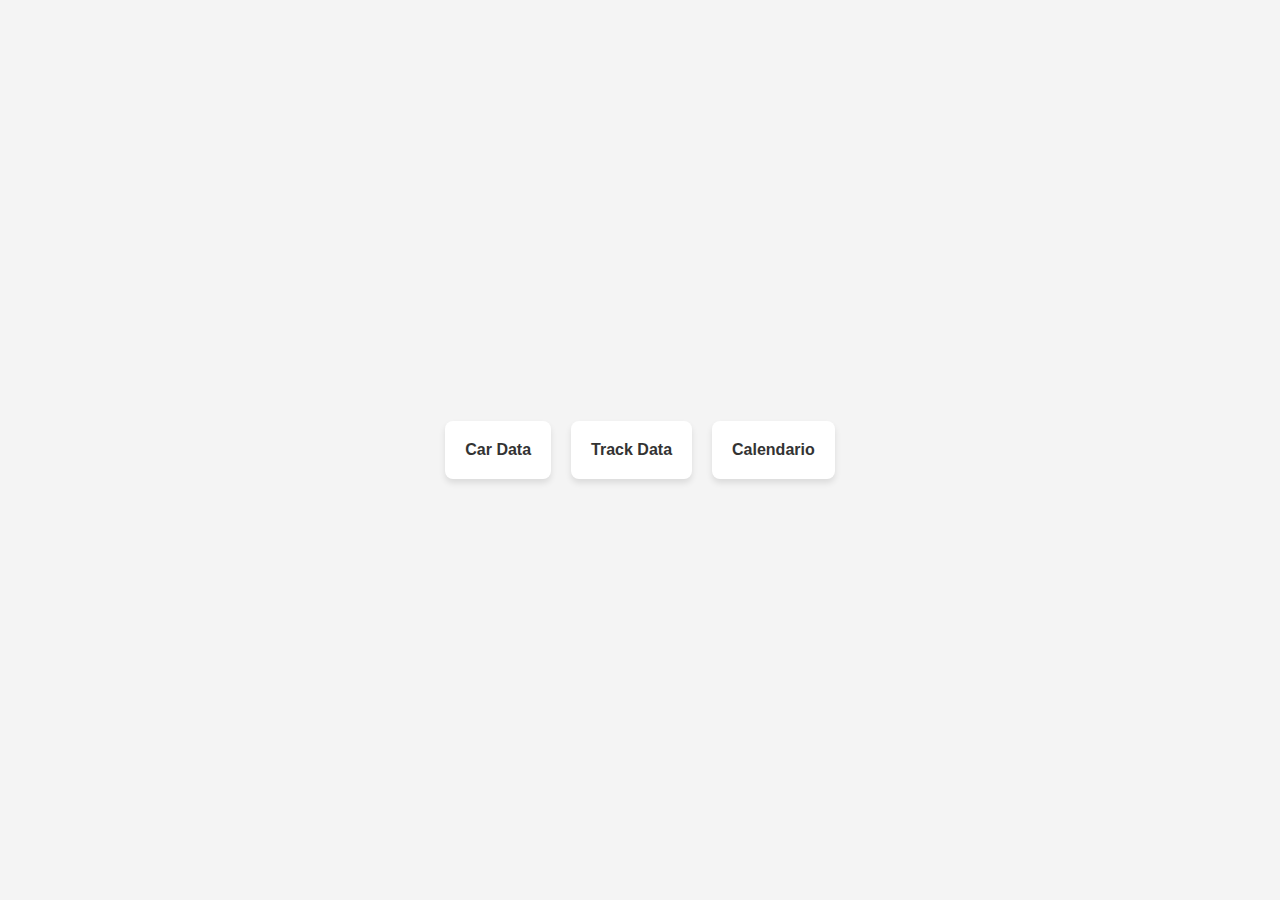
<file: index.html>
<!DOCTYPE html>
<html lang="en">

<head>
    <meta charset="UTF-8">
    <meta name="viewport" content="width=device-width, initial-scale=1.0">
    <title>Document</title>
    <style>
        body {
            font-family: Arial, sans-serif;
            background-color: #f4f4f4;
            margin: 0;
            padding: 0;
            display: flex;
            justify-content: center;
            align-items: center;
            height: 100vh;
        }

        div {
            background-color: #fff;
            border-radius: 8px;
            box-shadow: 0 4px 6px rgba(0, 0, 0, 0.1);
            padding: 20px;
            margin: 10px;
            text-align: center;
        }

        a {
            text-decoration: none;
            color: #333;
            font-weight: bold;
        }

        a:hover {
            color: #666;
        }
    </style>
</head>

<body>
    <a href="cardata.html" class="container">
        <div>
            Car Data
        </div>
    </a>
    <a href="trackdata.html" class="container">
        <div>
            Track Data
        </div>
    </a>
    <a href="calendario.html" class="container">
        <div>
            Calendario
        </div>
    </a>
</body>

</html>
</file>
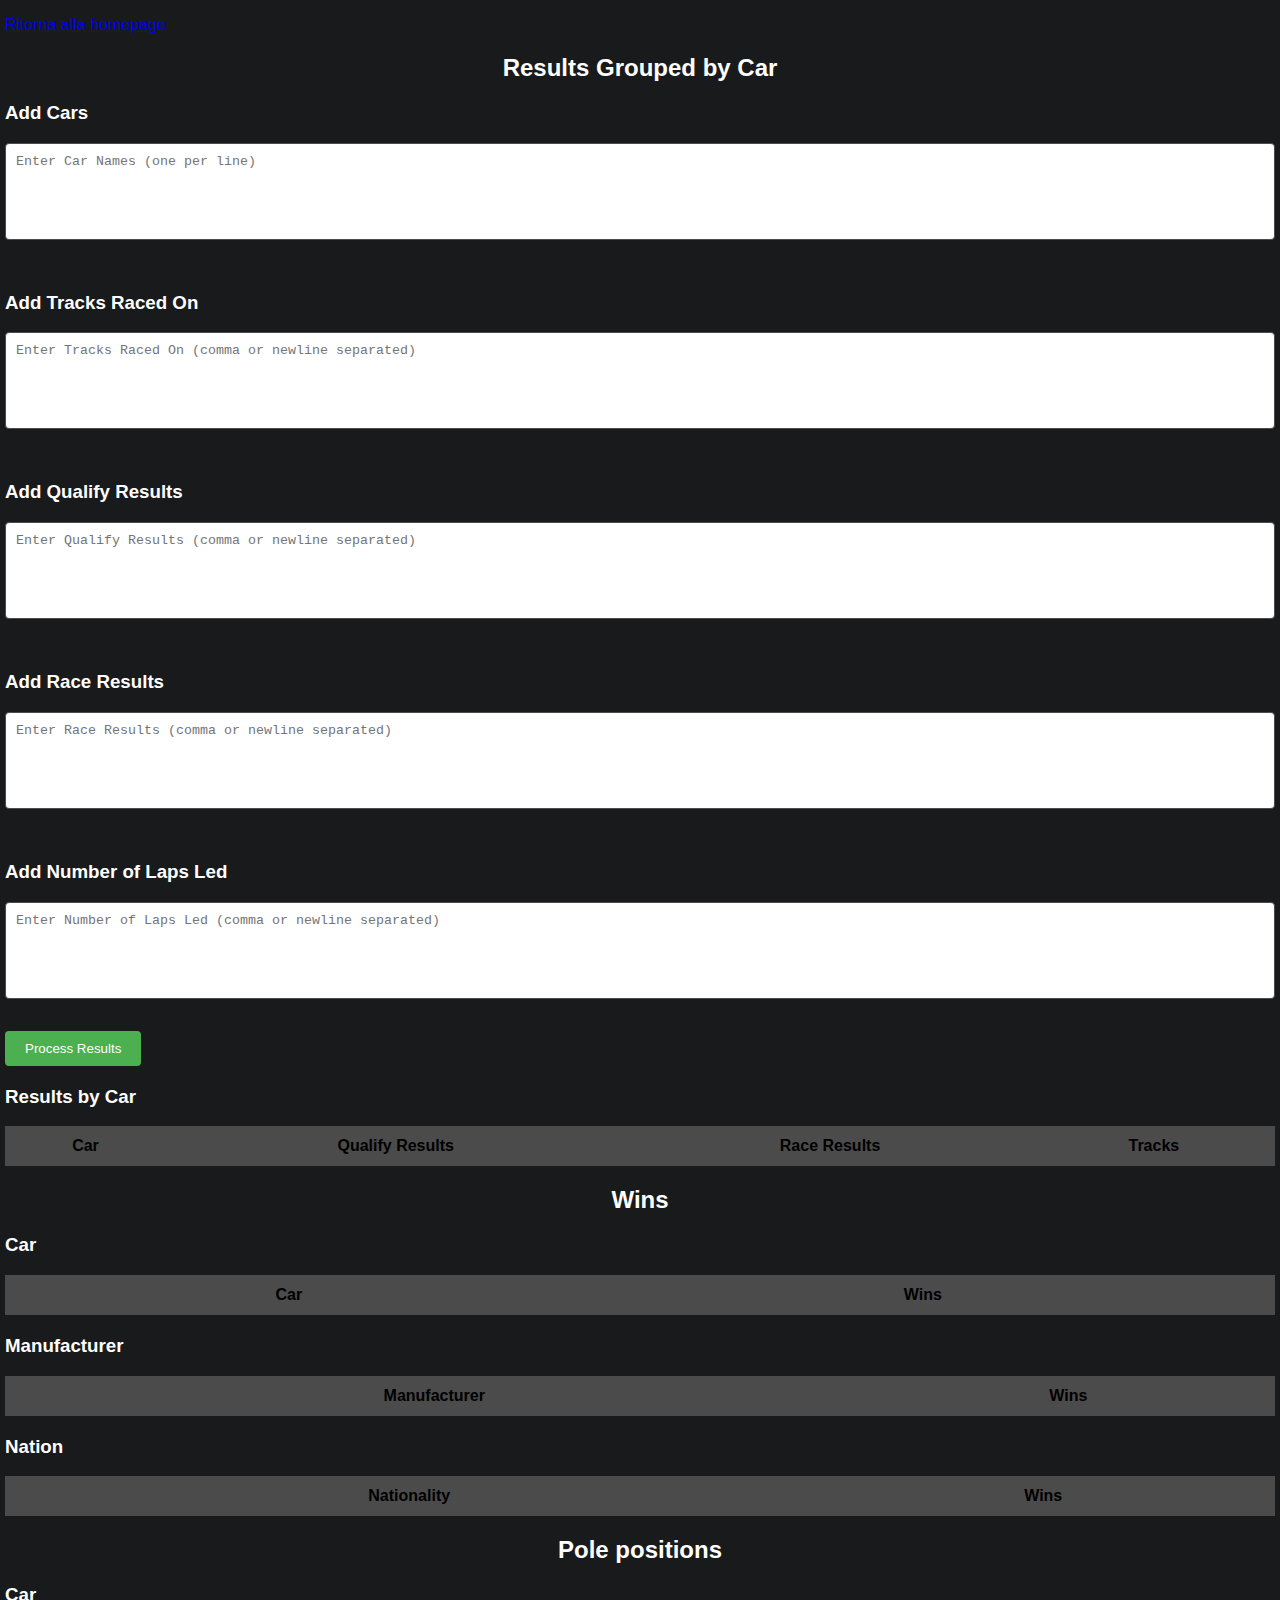
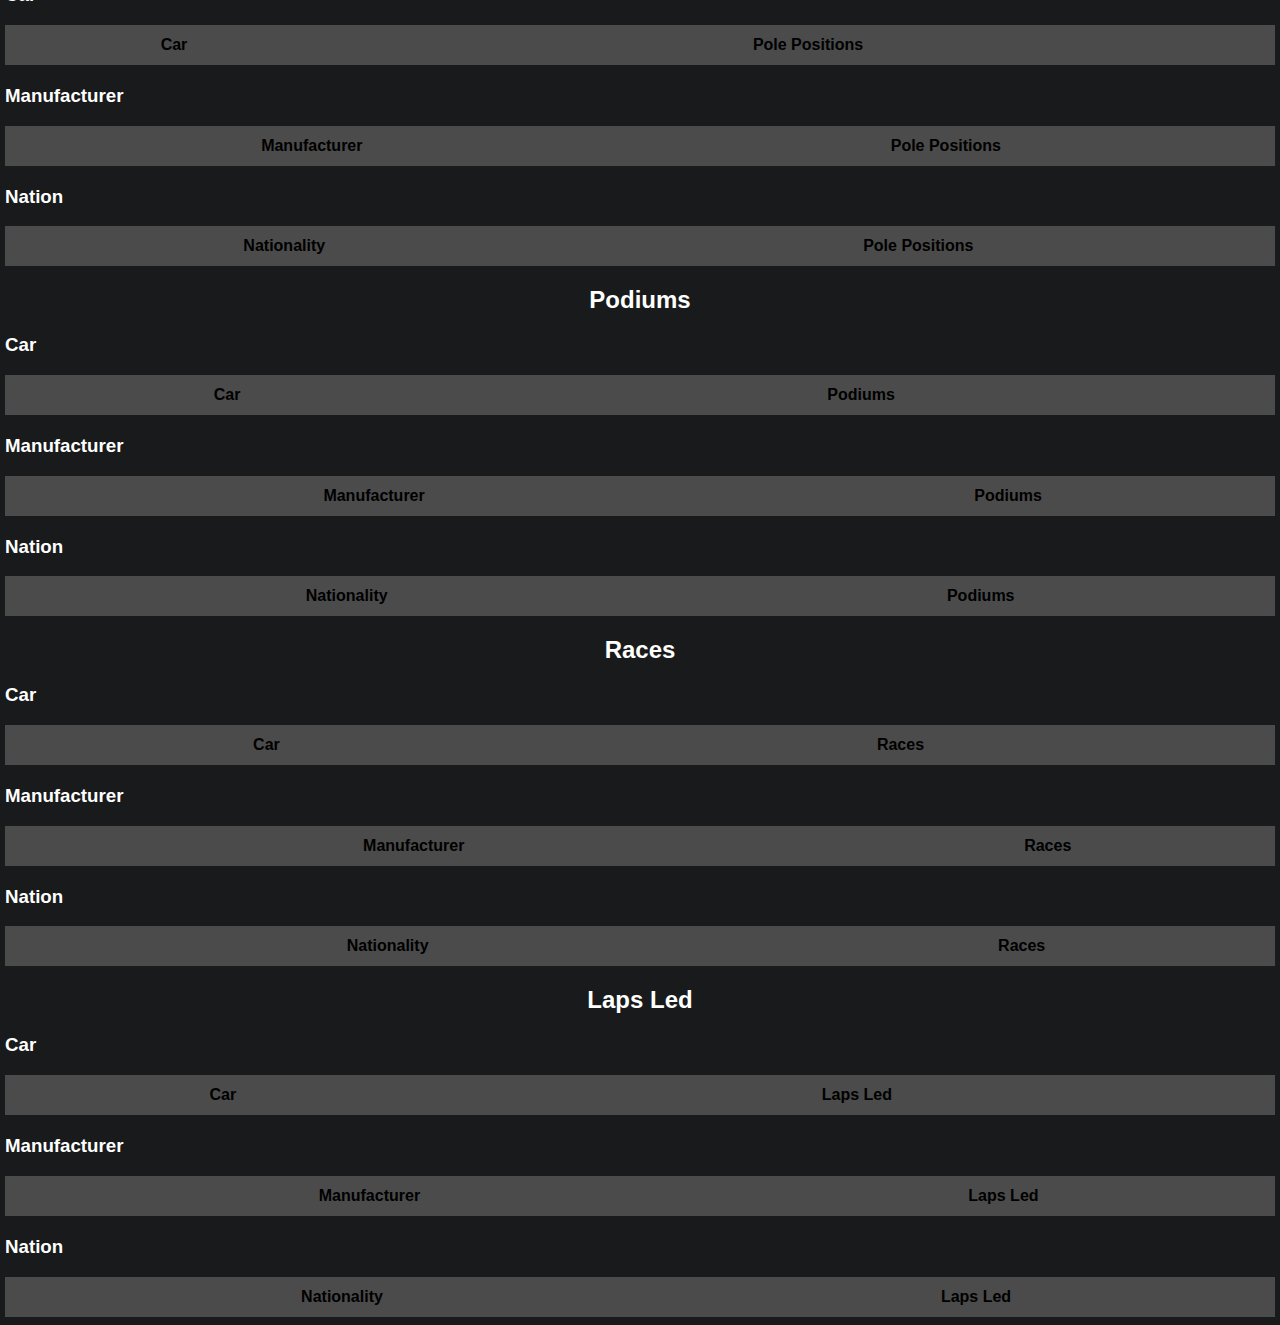
<file: cardata.html>
<!DOCTYPE html>
<html lang="en">

<head>
    <meta charset="UTF-8">
    <meta name="viewport" content="width=device-width, initial-scale=1.0">
    <title>Results Grouped by Car</title>
    <link rel="stylesheet" href="style.css">
</head>

<body>

    <p><a href="index.html">Ritorna alla homepage</a></p>

    <h2>Results Grouped by Car</h2>

    <h3>Add Cars</h3>
    <textarea id="carInput" rows="5" cols="50" placeholder="Enter Car Names (one per line)"></textarea><br><br>

    <h3>Add Tracks Raced On</h3>
    <textarea id="trackInput" rows="5" cols="50"
        placeholder="Enter Tracks Raced On (comma or newline separated)"></textarea><br><br>

    <h3>Add Qualify Results</h3>
    <textarea id="qualifyInput" rows="5" cols="50"
        placeholder="Enter Qualify Results (comma or newline separated)"></textarea><br><br>

    <h3>Add Race Results</h3>
    <textarea id="raceInput" rows="5" cols="50"
        placeholder="Enter Race Results (comma or newline separated)"></textarea><br><br>

    <h3>Add Number of Laps Led</h3>
    <textarea id="lapsLedInput" rows="5" cols="50"
        placeholder="Enter Number of Laps Led (comma or newline separated)"></textarea><br><br>

    <button onclick="processResults()">Process Results</button>

    <h3>Results by Car</h3>
    <table id="resultTable">
        <tr>
            <th>Car</th>
            <th>Qualify Results</th>
            <th>Race Results</th>
            <th>Tracks</th>
        </tr>
    </table>

    <h2>Wins</h2>
    <h3>Car</h3>
    <table id="winsTable">
        <tr>
            <th>Car</th>
            <th>Wins</th>
        </tr>
    </table>
    <h3>Manufacturer</h3>
    <table id="winsByManufacturerTable">
        <tr>
            <th>Manufacturer</th>
            <th>Wins</th>
        </tr>
    </table>
    <h3>Nation</h3>
    <table id="winsByNationalityTable">
        <tr>
            <th>Nationality</th>
            <th>Wins</th>
        </tr>
    </table>


    <h2>Pole positions</h2>
    <h3>Car</h3>
    <table id="polePositionsTable">
        <tr>
            <th>Car</th>
            <th>Pole Positions</th>
        </tr>
    </table>

    <h3>Manufacturer</h3>
    <table id="polePositionsByManufacturerTable">
        <tr>
            <th>Manufacturer</th>
            <th>Pole Positions</th>
        </tr>
    </table>
    <h3>Nation</h3>
    <table id="polePositionsByNationalityTable">
        <tr>
            <th>Nationality</th>
            <th>Pole Positions</th>
        </tr>
    </table>

    <h2>Podiums</h2>
    <h3>Car</h3>
    <table id="podiumsTable">
        <tr>
            <th>Car</th>
            <th>Podiums</th>
        </tr>
    </table>
    <h3>Manufacturer</h3>
    <table id="podiumsByManufacturerTable">
        <tr>
            <th>Manufacturer</th>
            <th>Podiums</th>
        </tr>
    </table>

    <h3>Nation</h3>
    <table id="podiumsByNationalityTable">
        <tr>
            <th>Nationality</th>
            <th>Podiums</th>
        </tr>
    </table>


    <h2>Races</h2>
    <h3>Car</h3>
    <table id="racesDoneTable">
        <tr>
            <th>Car</th>
            <th>Races</th>
        </tr>
    </table>

    <h3>Manufacturer</h3>
    <table id="racesDoneByManufacturerTable">
        <tr>
            <th>Manufacturer</th>
            <th>Races</th>
        </tr>
    </table>

    <h3>Nation</h3>
    <table id="racesDoneByNationalityTable">
        <tr>
            <th>Nationality</th>
            <th>Races</th>
        </tr>
    </table>

    <h2>Laps Led</h2>
    <h3>Car</h3>
    <table id="lapsLedTable">
        <tr>
            <th>Car</th>
            <th>Laps Led</th>
        </tr>
    </table>


    <h3>Manufacturer</h3>
    <table id="lapsLedByManufacturerTable">
        <tr>
            <th>Manufacturer</th>
            <th>Laps Led</th>
        </tr>
    </table>

    <h3>Nation</h3>
    <table id="lapsLedByNationalityTable">
        <tr>
            <th>Nationality</th>
            <th>Laps Led</th>
        </tr>
    </table>

    <script>
        function processResults() {
            let carInput = document.getElementById('carInput').value.trim().split('\n').map(car => car.trim());
            const qualifyInput = document.getElementById('qualifyInput').value.trim().split('\n').map(result => result.trim());
            const raceInput = document.getElementById('raceInput').value.trim().split('\n').map(result => result.trim());
            const trackInput = document.getElementById('trackInput').value.trim().split('\n').map(track => track.trim());
            const lapsLedInput = document.getElementById('lapsLedInput').value.trim().split('\n').map(laps => laps.trim());

            // Create an object to store data grouped by car
            const carsData = {};

            // Group the input data by car
            for (let i = 0; i < carInput.length; i++) {
                const car = carInput[i];
                const qualifyResult = qualifyInput[i] ? qualifyInput[i].split(',').map(r => parseInt(r.trim())) : [];
                const raceResult = raceInput[i] ? raceInput[i].split(',').map(r => parseInt(r.trim())) : [];
                const track = trackInput[i] || '';
                const lapsLed = lapsLedInput[i] ? parseInt(lapsLedInput[i]) : 0;

                if (!carsData[car]) {
                    carsData[car] = {
                        qualify: [],
                        race: [],
                        tracks: new Set(),
                        winners: [],
                        lapsLed: 0
                    };
                }

                carsData[car].qualify = carsData[car].qualify.concat(qualifyResult);
                carsData[car].race = carsData[car].race.concat(raceResult);
                carsData[car].tracks.add(track);
                carsData[car].lapsLed += lapsLed;

                // Check if the race has been won
                if (raceResult.includes(1)) {
                    carsData[car].winners.push(track);
                }
            }

            // Sort car names alphabetically
            carInput = Object.keys(carsData).sort((a, b) => a.localeCompare(b));

            const resultTable = document.getElementById('resultTable');
            resultTable.innerHTML = ''; // Clear existing table

            // Display data in the table
            carInput.forEach(car => {
                const carData = carsData[car];
                const row = resultTable.insertRow();
                const cell1 = row.insertCell(0);
                const cell2 = row.insertCell(1);
                const cell3 = row.insertCell(2);
                const cell4 = row.insertCell(3);
                cell1.textContent = car;
                cell2.textContent = carData.qualify.sort((a, b) => a - b).map(result => result + '°').join(', ');
                cell3.textContent = carData.race.sort((a, b) => a - b).map(result => result + '°').join(', ');

                // Highlight the tracks where the race has been won
                const tracks = [...carData.tracks].sort().map(track => {
                    if (carData.winners.includes(track)) {
                        return `<b>${track}</b>`;
                    } else {
                        return track;
                    }
                });
                cell4.innerHTML = tracks.join(', ');
            });

            // Calculate car statistics
            const carStats = calculateCarStats(carsData);

            // Generate tables for car statistics
            generateTable(carStats.wins, 'winsTable');
            generateTable(carStats.polePositions, 'polePositionsTable');
            generateTable(carStats.podiums, 'podiumsTable');
            generateTable(carStats.racesDone, 'racesDoneTable');
            generateTable(carStats.lapsLed, 'lapsLedTable');

            // Calculate manufacturer statistics
            const manufacturersStats = calculateManufacturerStats(carsData);

            // Generate tables for manufacturer statistics
            generateTable(manufacturersStats.wins, 'winsByManufacturerTable');
            generateTable(manufacturersStats.polePositions, 'polePositionsByManufacturerTable');
            generateTable(manufacturersStats.podiums, 'podiumsByManufacturerTable');
            generateTable(manufacturersStats.racesDone, 'racesDoneByManufacturerTable');
            generateTable(manufacturersStats.lapsLed, 'lapsLedByManufacturerTable');

            // Generate tables for nationality statistics
            const nationalityStats = calculateNationalityStats(carsData);

            generateTable(nationalityStats.wins, 'winsByNationalityTable');
            generateTable(nationalityStats.polePositions, 'polePositionsByNationalityTable');
            generateTable(nationalityStats.podiums, 'podiumsByNationalityTable');
            generateTable(nationalityStats.racesDone, 'racesDoneByNationalityTable');
            generateTable(nationalityStats.lapsLed, 'lapsLedByNationalityTable');
        }

        function calculateCarStats(carsData) {
            const stats = {
                wins: {},
                polePositions: {},
                podiums: {},
                racesDone: {},
                lapsLed: {}
            };

            Object.keys(carsData).forEach(car => {
                stats.wins[car] = carsData[car].winners.length;
                stats.polePositions[car] = carsData[car].qualify.filter(pos => pos === 1).length;
                stats.podiums[car] = carsData[car].race.filter(pos => pos <= 3).length;
                stats.racesDone[car] = carsData[car].race.length;
                stats.lapsLed[car] = carsData[car].lapsLed;
            });

            return stats;
        }

        function calculateManufacturerStats(carsData) {
            const manufacturers = {
                "Abarth 500 Assetto Corse": "Abarth",
                "Alfa Romeo 155 TI V6": "Alfa Romeo",
                "Alfa Romeo 33TT12": "Alfa Romeo",
                "Alfa Romeo 4C": "Alfa Romeo",
                "Alfa Romeo Giulia TI Super": "Alfa Romeo",
                "Alfa Romeo GTAM": "Alfa Romeo",
                "Audi R8 LMS 2016": "Audi",
                "Audi Sport quattro S1": "Audi",
                "Audi TT Cup": "Audi",
                "Audi TT RS VLN": "Audi",
                "Austin Mini Cooper S": "Mini",
                "BMW M1 S3": "BMW",
                "BMW M235i": "BMW",
                "BMW M3 E30 DTM": "BMW",
                "BMW M3 E30 S1": "BMW",
                "BMW Z4 Drift": "BMW",
                "BMW Z4 GT3": "BMW",
                "Camotos Kawasaki ER-6": "Camotos",
                "Caterham Academy": "Caterham",
                "Chevrolet Camaro EuroNascar": "Chevrolet",
                "Chevrolet Corvette C6R": "Chevrolet",
                "Chevrolet Corvette C7R": "Chevrolet",
                "Chevrolet Corvette DP": "Chevrolet",
                "Chevrolet Cruze TN": "Chevrolet",
                "Cupra Leon Competicion": "Cupra",
                "Dallara F3 2019": "Dallara",
                "Dallara F317": "Dallara",
                "Dallara GP2/11": "Dallara",
                "Dallara GP3/13": "Dallara",
                "Dallara IL-15": "Dallara",
                "De Tomaso Pantera Gr.4": "De Tomaso",
                "Delage 15S8 Dick Seaman Special": "Delage",
                "Dodge Viper RT/10": "Dodge",
                "Duqueine D08 LMP3": "Duqueine",
                "Ferrari 250 GTO": "Ferrari",
                "Ferrari 288 GTO": "Ferrari",
                "Ferrari 312/67": "Ferrari",
                "Ferrari 312T": "Ferrari",
                "Ferrari 458 GT2": "Ferrari",
                "Ferrari 488 GT3": "Ferrari",
                "Ferrari 643": "Ferrari",
                "Ferrari F2007": "Ferrari",
                "Ferrari LaFerrari": "Ferrari",
                "Fiat Panda": "Fiat",
                "Fiat Tipo Competizione": "Fiat",
                "Fiat Tipo Top Car": "Fiat",
                "Ford Escort RS": "Ford",
                "Ford F350 Stair Truck": "Ford",
                "Ford Fiesta WRC": "Ford",
                "Ford Mondeo BTCC": "Ford",
                "Ford Mustang": "Ford",
                "Ford Sierra RS500 DTM": "Ford",
                "Ford Spec Racer": "SCCA",
                "Ford Transit": "Ford",
                "Formula Argentina": "Tito",
                "Ginetta G40 GT5": "Ginetta",
                "Ginetta G55 GT3": "Ginetta",
                "Ginetta G55 GT4": "Ginetta",
                "Ginetta G55 SuperCup": "Ginetta",
                "Honda Accord BTCC": "Honda",
                "Honda Acty": "Honda",
                "Honda Civic Type R EP3": "Honda",
                "KRB Audi S1 Silhouette": "Audi",
                "KTM X-BOW GT4": "KTM",
                "KTM X-BOW R": "KTM",
                "Lada Revolution S2": "Lada",
                "Lamborghini Huracan GT3": "Lamborghini",
                "Lancia Fulvia S1": "Lancia",
                "Legends Car": "Legends Car",
                "Ligier JS8 S1": "Ligier",
                "Lola T70 MKII": "Lola",
                "Lotus 25": "Lotus",
                "Lotus 3-Eleven": "Lotus",
                "Lotus 49": "Lotus",
                "Lotus 72D": "Lotus",
                "Lotus 98T": "Lotus",
                "Lotus Elise SC S2": "Lotus",
                "Lotus Evora GX": "Lotus",
                "Lotus Exos 125": "Lotus",
                "Maserati 250F": "Maserati",
                "Maserati Tipo 61 Birdcage": "Maserati",
                "Mazda 787B": "Mazda",
                "Mazda Miata NA": "Mazda",
                "Mazda MX-5 Cup": "Mazda",
                "Mazda RX-7 Spirit R": "Mazda",
                "McLaren 650S GT3": "McLaren",
                "McLaren MP4-12C GT3": "McLaren",
                "McLaren MP4-20": "McLaren",
                "McLaren MP4-22": "McLaren",
                "Mercedes-Benz 190E EVO II": "Mercedes-Benz",
                "Mercedes-Benz AMG GT3": "Mercedes-Benz",
                "Mercedes-Benz C9 LM": "Mercedes-Benz",
                "Mercedes-Benz CLR LM": "Mercedes-Benz",
                "Mercedes-Benz SLS AMG GT3": "Mercedes-Benz",
                "Metalex MTX1-06": "Metalex",
                "Mini Cooper JCW Challenge": "Mini",
                "Mitsubishi Lancer EVO VIII": "Mitsubishi",
                "Nissan GTR GT3": "Nissan",
                "Nissan Primera BTCC": "Nissan",
                "Oreca FLM09": "Oreca",
                "Pagani Huayra": "Pagani",
                "Pagani Zonda R": "Pagani",
                "Panoz LMP01 Evo": "Panoz",
                "Peugeot 106 Rallye S2": "Peugeot",
                "Piaggio Ape Terrorcarro": "Piaggio",
                "Porsche 908 LH": "Porsche",
                "Porsche 911 GT America": "Porsche",
                "Porsche 911 GT3 Cup": "Porsche",
                "Porsche 911 GT3 R": "Porsche",
                "Porsche 911 R": "Porsche",
                "Porsche 911 RSR": "Porsche",
                "Porsche 911 Singer": "Porsche",
                "Porsche 962C Long Tail": "Porsche",
                "Porsche 962C Short Tail": "Porsche",
                "Porsche Cayman GT4 Clubsport": "Porsche",
                "Praga R1": "Praga",
                "Radical SR3": "Radical",
                "Renault Clio Cup": "Renault",
                "Renault R25": "Renault",
                "Renault RS01": "Renault",
                "Russell Alexis": "Russell Alexis",
                "Seat Cupra TCR": "Seat",
                "Seat Leon TCR": "Seat",
                "Skip Barber": "Skip Barber",
                "Skoda 130 RS": "Skoda",
                "Skoda Octavia Cup": "Skoda",
                "Subaru WRX Impreza GG SW": "Subaru",
                "Sunbeam Grand Prix": "Sunbeam",
                "TARK Estonia-25": "TARK",
                "Tatuus FA01": "Tatuus",
                "Toyota AE86 Tuned": "Toyota",
                "Toyota GT86": "Toyota",
                "Toyota S-FR": "Toyota",
                "Toyota Sera GT": "Toyota",
                "Toyota Supra GT500": "Toyota",
                "Toyota TS040 Hybrid": "Toyota",
                "Trabant 601 RS": "Trabant",
                "Vauxhall Vectra BTCC": "Vauxhall",
                "Volkswagen Funcup Gen I": "Volkswagen",
                "Volvo S40 BTCC": "Volvo",
                "VRC ARC Chevrette 28": "Chevrolet",
                "VRC ARC Chevrette TA2": "Chevrolet",
                "Williams FW14": "Williams"

            };

            const manufacturerStats = {
                wins: {},
                polePositions: {},
                podiums: {},
                racesDone: {},
                lapsLed: {}
            };

            Object.keys(carsData).forEach(car => {
                const manufacturer = manufacturers[car];
                if (!manufacturer) return; // Skip if manufacturer not found

                const carStats = carsData[car];
                manufacturerStats.wins[manufacturer] = (manufacturerStats.wins[manufacturer] || 0) + carStats.winners.length;
                manufacturerStats.polePositions[manufacturer] = (manufacturerStats.polePositions[manufacturer] || 0) + carStats.qualify.filter(pos => pos === 1).length;
                manufacturerStats.podiums[manufacturer] = (manufacturerStats.podiums[manufacturer] || 0) + carStats.race.filter(pos => pos <= 3).length;
                manufacturerStats.racesDone[manufacturer] = (manufacturerStats.racesDone[manufacturer] || 0) + carStats.race.length;
                manufacturerStats.lapsLed[manufacturer] = (manufacturerStats.lapsLed[manufacturer] || 0) + carStats.lapsLed;
            });

            return manufacturerStats;

        }

        function calculateNationalityStats(carsData) {
            const nationality = {
                "Abarth 500 Assetto Corse": "Italia",
                "Alfa Romeo 155 TI V6": "Italia",
                "Alfa Romeo 33TT12": "Italia",
                "Alfa Romeo 4C": "Italia",
                "Alfa Romeo Giulia TI Super": "Italia",
                "Alfa Romeo GTAM": "Italia",
                "Audi R8 LMS 2016": "Germania",
                "Audi Sport quattro S1": "Germania",
                "Audi TT Cup": "Germania",
                "Audi TT RS VLN": "Germania",
                "Austin Mini Cooper S": "Regno Unito",
                "BMW M1 S3": "Germania",
                "BMW M235i": "Germania",
                "BMW M3 E30 DTM": "Germania",
                "BMW M3 E30 S1": "Germania",
                "BMW Z4 Drift": "Germania",
                "BMW Z4 GT3": "Germania",
                "Camotos Kawasaki ER-6": "Spagna",
                "Caterham Academy": "Regno Unito",
                "Chevrolet Camaro EuroNascar": "Stati Uniti",
                "Chevrolet Corvette C6R": "Stati Uniti",
                "Chevrolet Corvette C7R": "Stati Uniti",
                "Chevrolet Corvette DP": "Stati Uniti",
                "Chevrolet Cruze TN": "Stati Uniti",
                "Cupra Leon Competicion": "Spagna",
                "Dallara F3 2019": "Italia",
                "Dallara F317": "Italia",
                "Dallara GP2/11": "Italia",
                "Dallara GP3/13": "Italia",
                "Dallara IL-15": "Italia",
                "De Tomaso Pantera Gr.4": "Italia",
                "Delage 15S8 Dick Seaman Special": "Francia",
                "Dodge Viper RT/10": "Stati Uniti",
                "Duqueine D08 LMP3": "Francia",
                "Ferrari 250 GTO": "Italia",
                "Ferrari 288 GTO": "Italia",
                "Ferrari 312/67": "Italia",
                "Ferrari 312T": "Italia",
                "Ferrari 458 GT2": "Italia",
                "Ferrari 488 GT3": "Italia",
                "Ferrari 643": "Italia",
                "Ferrari F2007": "Italia",
                "Ferrari LaFerrari": "Italia",
                "Fiat Panda": "Italia",
                "Fiat Tipo Competizione": "Italia",
                "Fiat Tipo Top Car": "Italia",
                "Ford Escort RS": "Stati Uniti",
                "Ford F350 Stair Truck": "Stati Uniti",
                "Ford Fiesta WRC": "Stati Uniti",
                "Ford Mondeo BTCC": "Stati Uniti",
                "Ford Mustang": "Stati Uniti",
                "Ford Sierra RS500 DTM": "Stati Uniti",
                "Ford Spec Racer": "Stati Uniti",
                "Ford Transit": "Stati Uniti",
                "Formula Argentina": "Argentina",
                "Ginetta G40 GT5": "Regno Unito",
                "Ginetta G55 GT3": "Regno Unito",
                "Ginetta G55 GT4": "Regno Unito",
                "Ginetta G55 SuperCup": "Regno Unito",
                "Honda Accord BTCC": "Giappone",
                "Honda Acty": "Giappone",
                "Honda Civic Type R EP3": "Giappone",
                "KRB Audi S1 Silhouette": "Germania",
                "KTM X-BOW GT4": "Austria",
                "KTM X-BOW R": "Austria",
                "Lada Revolution S2": "Russia/Unione Sovietica",
                "Lamborghini Huracan GT3": "Italia",
                "Lancia Fulvia S1": "Italia",
                "Legends Car": "Stati Uniti",
                "Ligier JS8 S1": "Francia",
                "Lola T70 MKII": "Regno Unito",
                "Lotus 25": "Regno Unito",
                "Lotus 3-Eleven": "Regno Unito",
                "Lotus 49": "Regno Unito",
                "Lotus 72D": "Regno Unito",
                "Lotus 98T": "Regno Unito",
                "Lotus Elise SC S2": "Regno Unito",
                "Lotus Evora GX": "Regno Unito",
                "Lotus Exos 125": "Regno Unito",
                "Maserati 250F": "Italia",
                "Maserati Tipo 61 Birdcage": "Italia",
                "Mazda 787B": "Giappone",
                "Mazda Miata NA": "Giappone",
                "Mazda MX-5 Cup": "Giappone",
                "Mazda RX-7 Spirit R": "Giappone",
                "McLaren 650S GT3": "Regno Unito",
                "McLaren MP4-12C GT3": "Regno Unito",
                "McLaren MP4-20": "Regno Unito",
                "McLaren MP4-22": "Regno Unito",
                "Mercedes-Benz 190E EVO II": "Germania",
                "Mercedes-Benz AMG GT3": "Germania",
                "Mercedes-Benz C9 LM": "Germania",
                "Mercedes-Benz CLR LM": "Germania",
                "Mercedes-Benz SLS AMG GT3": "Germania",
                "Metalex MTX1-06": "Repubblica Ceca/Cecoslovacchia",
                "Mini Cooper JCW Challenge": "Regno Unito",
                "Mitsubishi Lancer EVO VIII": "Giappone",
                "Nissan GTR GT3": "Giappone",
                "Nissan Primera BTCC": "Giappone",
                "Oreca FLM09": "Francia",
                "Pagani Huayra": "Italia",
                "Pagani Zonda R": "Italia",
                "Panoz LMP01 Evo": "Stati Uniti",
                "Peugeot 106 Rallye S2": "Francia",
                "Piaggio Ape Terrorcarro": "Italia",
                "Porsche 908 LH": "Germania",
                "Porsche 911 GT America": "Germania",
                "Porsche 911 GT3 Cup": "Germania",
                "Porsche 911 GT3 R": "Germania",
                "Porsche 911 R": "Germania",
                "Porsche 911 RSR": "Germania",
                "Porsche 911 Singer": "Germania",
                "Porsche 962C Long Tail": "Germania",
                "Porsche 962C Short Tail": "Germania",
                "Porsche Cayman GT4 Clubsport": "Germania",
                "Praga R1": "Repubblica Ceca/Cecoslovacchia",
                "Radical SR3": "Regno Unito",
                "Renault Clio Cup": "Francia",
                "Renault R25": "Francia",
                "Renault RS01": "Francia",
                "Russell Alexis": "Stati Uniti",
                "Seat Cupra TCR": "Spagna",
                "Seat Leon TCR": "Spagna",
                "Skip Barber": "Stati Uniti",
                "Skoda 130 RS": "Repubblica Ceca/Cecoslovacchia",
                "Skoda Octavia Cup": "Repubblica Ceca/Cecoslovacchia",
                "Subaru WRX Impreza GG SW": "Giappone",
                "Sunbeam Grand Prix": "Regno Unito",
                "TARK Estonia-25": "Russia/Unione Sovietica",
                "Tatuus FA01": "Italia",
                "Toyota AE86 Tuned": "Giappone",
                "Toyota GT86": "Giappone",
                "Toyota S-FR": "Giappone",
                "Toyota Sera GT": "Giappone",
                "Toyota Supra GT500": "Giappone",
                "Toyota TS040 Hybrid": "Giappone",
                "Trabant 601 RS": "Germania",
                "Vauxhall Vectra BTCC": "Regno Unito",
                "Volkswagen Funcup Gen I": "Germania",
                "Volvo S40 BTCC": "Svezia",
                "VRC ARC Chevrette 28": "Stati Uniti",
                "VRC ARC Chevrette TA2": "Stati Uniti",
                "Williams FW14": "Regno Unito",
            };


            const nationalityStats = {
                wins: {},
                polePositions: {},
                podiums: {},
                racesDone: {},
                lapsLed: {}
            };

            Object.keys(carsData).forEach(car => {
                console.log("Processing car:", car);
                const nation = nationality[car];
                console.log("Nation:", nation);
                if (!nation) {
                    console.log("Nation not found for car:", car);
                    return; // Skip if nationality not found
                }

                const carStats = carsData[car];
                nationalityStats.wins[nation] = (nationalityStats.wins[nation] || 0) + carStats.winners.length;
                nationalityStats.polePositions[nation] = (nationalityStats.polePositions[nation] || 0) + carStats.qualify.filter(pos => pos === 1).length;
                nationalityStats.podiums[nation] = (nationalityStats.podiums[nation] || 0) + carStats.race.filter(pos => pos <= 3).length;
                nationalityStats.racesDone[nation] = (nationalityStats.racesDone[nation] || 0) + carStats.race.length;
                nationalityStats.lapsLed[nation] = (nationalityStats.lapsLed[nation] || 0) + carStats.lapsLed;
            });

            return nationalityStats;
        }

        function generateTable(data, tableId) {
            const filteredData = Object.entries(data)
                .filter(([key, value]) => value !== 0); // Filter out entries with 0 values

            const sortedData = filteredData.sort((a, b) => {
                // Sort by value (number) first
                if (b[1] !== a[1]) {
                    return b[1] - a[1];
                } else {
                    // If numbers are the same, sort alphabetically by key
                    return a[0].localeCompare(b[0]);
                }
            });

            const table = document.getElementById(tableId);
            table.innerHTML = ''; // Clear existing table

            sortedData.forEach(item => {
                const row = table.insertRow();
                const cell1 = row.insertCell(0);
                const cell2 = row.insertCell(1);
                cell1.textContent = item[0];
                cell2.textContent = item[1];
            });
        }

    </script>
</body>

</html>
</file>
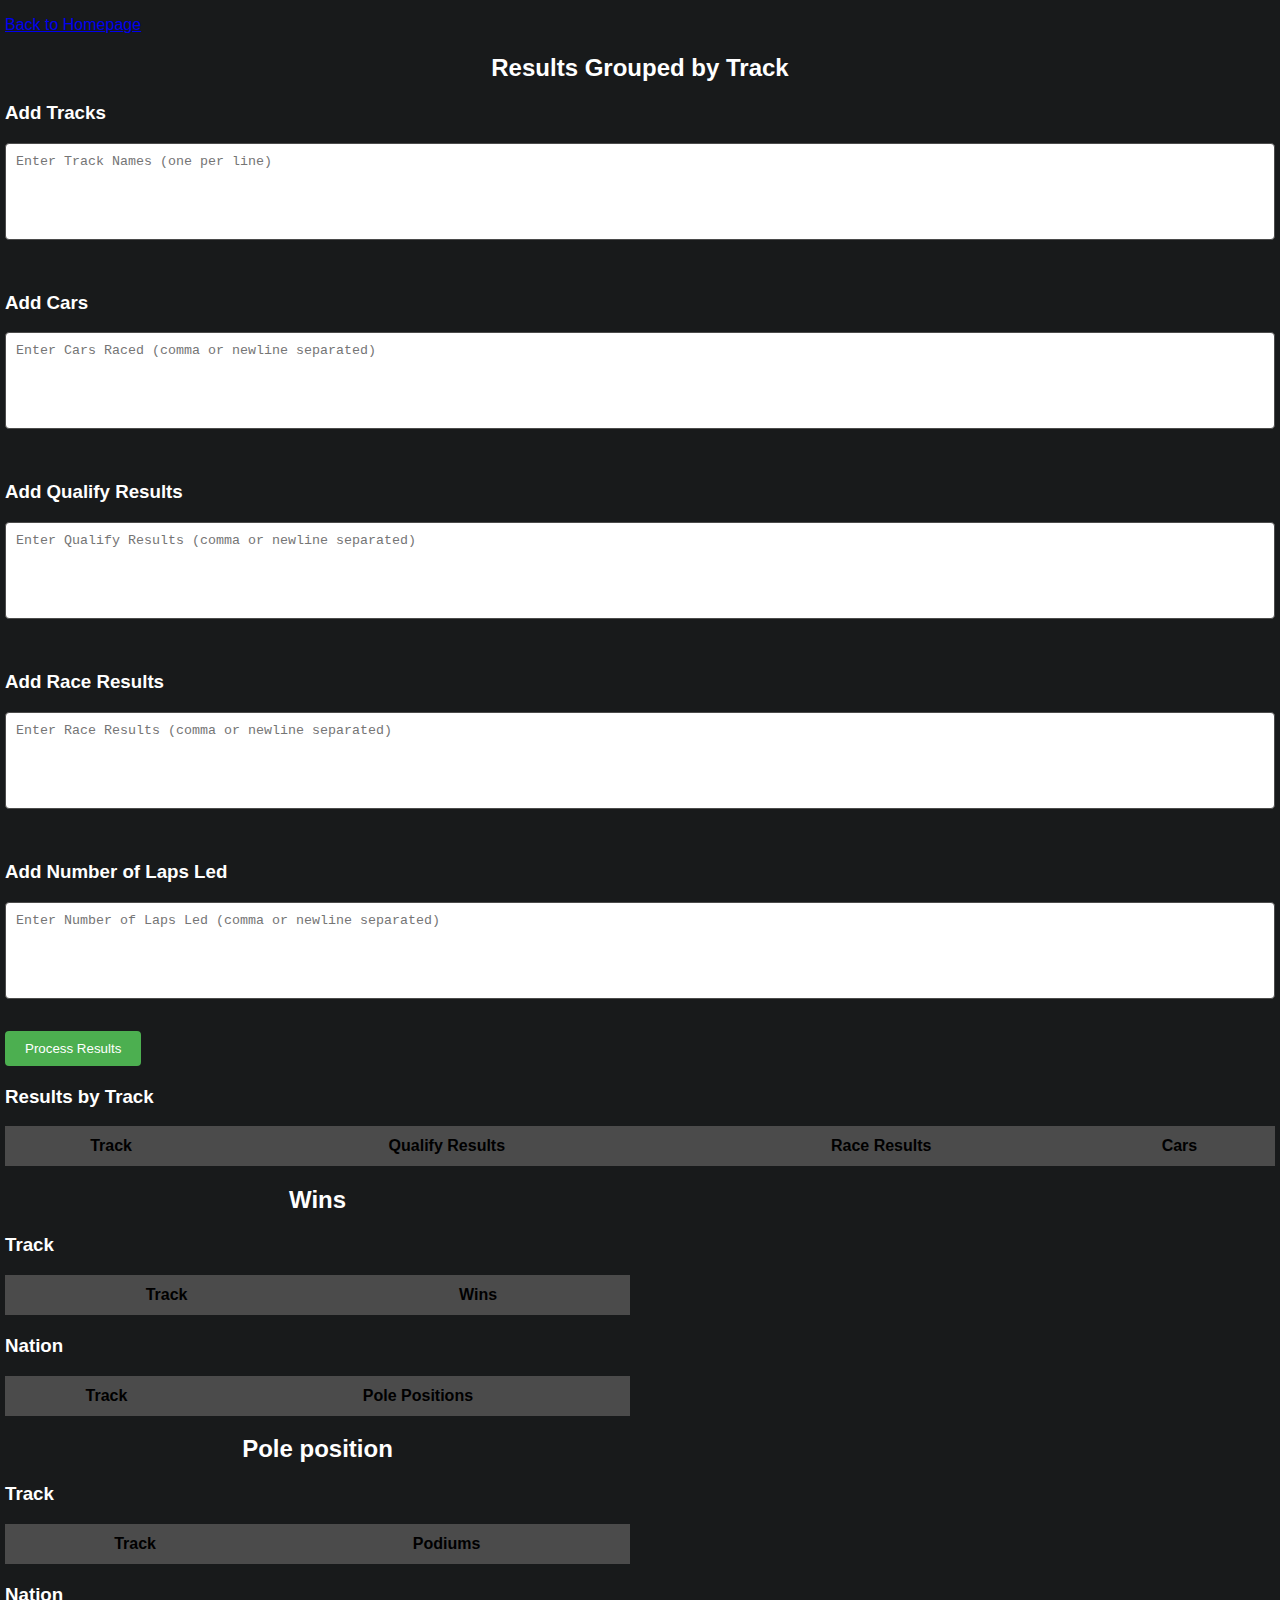
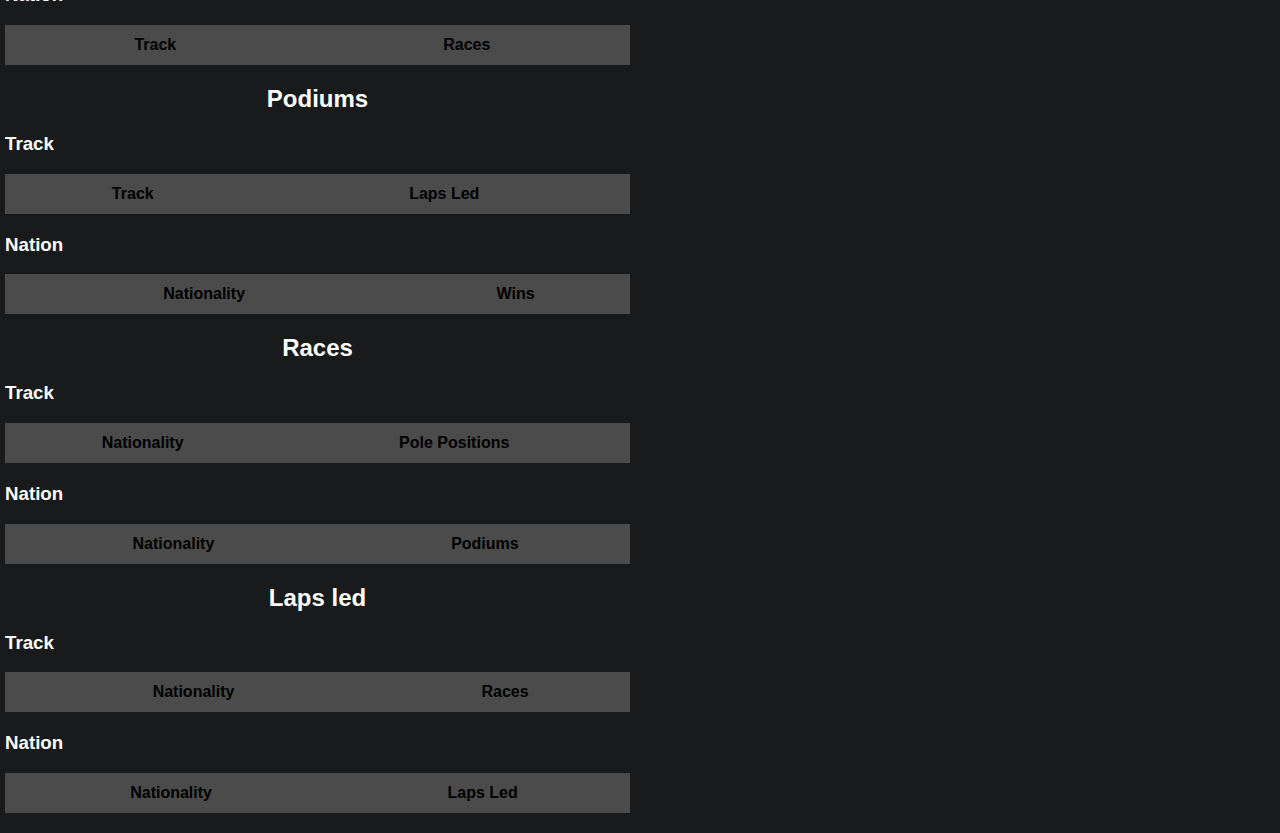
<file: trackdata.html>
<!DOCTYPE html>
<html lang="en">

<head>
    <meta charset="UTF-8">
    <meta name="viewport" content="width=device-width, initial-scale=1.0">
    <title>Results Grouped by Track</title>
    <link rel="stylesheet" href="style.css">
</head>

<body>

    <p><a href="index.html">Back to Homepage</a></p>

    <h2>Results Grouped by Track</h2>

    <h3>Add Tracks</h3>
    <textarea id="trackInput" rows="5" cols="50" placeholder="Enter Track Names (one per line)"></textarea><br><br>

    <h3>Add Cars</h3>
    <textarea id="carInput" rows="5" cols="50"
        placeholder="Enter Cars Raced (comma or newline separated)"></textarea><br><br>

    <h3>Add Qualify Results</h3>
    <textarea id="qualifyInput" rows="5" cols="50"
        placeholder="Enter Qualify Results (comma or newline separated)"></textarea><br><br>

    <h3>Add Race Results</h3>
    <textarea id="raceInput" rows="5" cols="50"
        placeholder="Enter Race Results (comma or newline separated)"></textarea><br><br>

    <h3>Add Number of Laps Led</h3>
    <textarea id="lapsLedInput" rows="5" cols="50"
        placeholder="Enter Number of Laps Led (comma or newline separated)"></textarea><br><br>

    <button onclick="processResults()">Process Results</button>

    <h3>Results by Track</h3>
    <table id="resultTable">
        <tr>
            <th>Track</th>
            <th>Qualify Results</th>
            <th>Race Results</th>
            <th>Cars</th>
        </tr>
    </table>
    <div id="trackCarManufacturerTables">

        <h2>Wins</h2>
        <h3>Track</h3>
        <table id="winsTable">
            <tr>
                <th>Track</th>
                <th>Wins</th>
            </tr>
        </table>

        <h3>Nation</h3>
        <table id="winsByNationalityTable">
            <tr>
                <th>Track</th>
                <th>Pole Positions</th>
            </tr>
        </table>

        <h2>Pole position</h2>
        <h3>Track</h3>
        <table id="polePositionsTable">
            <tr>
                <th>Track</th>
                <th>Podiums</th>
            </tr>
        </table>

        <h3>Nation</h3>
        <table id="polePositionsByNationalityTable">
            <tr>
                <th>Track</th>
                <th>Races</th>
            </tr>
        </table>


        <h2>Podiums</h2>
        <h3>Track</h3>
        <table id="podiumsTable">
            <tr>
                <th>Track</th>
                <th>Laps Led</th>
            </tr>
        </table>

        <h3>Nation</h3>
        <table id="podiumsByNationalityTable">
            <tr>
                <th>Nationality</th>
                <th>Wins</th>
            </tr>
        </table>

        <h2>Races</h2>
        <h3>Track</h3>
        <table id="racesDoneTable">
            <tr>
                <th>Nationality</th>
                <th>Pole Positions</th>
            </tr>
        </table>

        <h3>Nation</h3>
        <table id="racesDoneByNationalityTable">
            <tr>
                <th>Nationality</th>
                <th>Podiums</th>
            </tr>
        </table>

        <h2>Laps led</h2>
        <h3>Track</h3>
        <table id="lapsLedTable">
            <tr>
                <th>Nationality</th>
                <th>Races</th>
            </tr>
        </table>

        <h3>Nation</h3>
        <table id="lapsLedByNationalityTable">
            <tr>
                <th>Nationality</th>
                <th>Laps Led</th>
            </tr>
        </table>
    </div>

    <script>
        function processResults() {
            const trackInput = document.getElementById('trackInput').value.trim().split('\n').map(track => track.trim());
            const qualifyInput = document.getElementById('qualifyInput').value.trim().split('\n').map(result => result.trim());
            const raceInput = document.getElementById('raceInput').value.trim().split('\n').map(result => result.trim());
            const carInput = document.getElementById('carInput').value.trim().split('\n').map(car => car.trim());
            const lapsLedInput = document.getElementById('lapsLedInput').value.trim().split('\n').map(laps => laps.trim());

            const tracksData = {};

            for (let i = 0; i < trackInput.length; i++) {
                const track = trackInput[i];
                const qualifyResult = qualifyInput[i] ? qualifyInput[i].split(',').map(r => parseInt(r.trim())) : [];
                const raceResult = raceInput[i] ? raceInput[i].split(',').map(r => parseInt(r.trim())) : [];
                const cars = carInput[i] ? carInput[i].split(',').map(car => car.trim()) : [];
                const lapsLed = lapsLedInput[i] ? parseInt(lapsLedInput[i]) : 0;

                if (!tracksData[track]) {
                    tracksData[track] = {
                        qualify: [],
                        race: [],
                        cars: new Set(),
                        winners: [],
                        lapsLed: 0
                    };
                }

                tracksData[track].qualify = tracksData[track].qualify.concat(qualifyResult);
                tracksData[track].race = tracksData[track].race.concat(raceResult);
                cars.forEach(car => tracksData[track].cars.add(car));
                tracksData[track].lapsLed += lapsLed;

                if (raceResult.includes(1)) {
                    tracksData[track].winners.push(track);
                }
            }

            const trackNames = Object.keys(tracksData).sort((a, b) => a.localeCompare(b));

            const resultTable = document.getElementById('resultTable');
            resultTable.innerHTML = '';

            trackNames.forEach(track => {
                const trackData = tracksData[track];
                const row = resultTable.insertRow();
                const cell1 = row.insertCell(0);
                const cell2 = row.insertCell(1);
                const cell3 = row.insertCell(2);
                const cell4 = row.insertCell(3);
                cell1.textContent = track;
                cell2.textContent = trackData.qualify.sort((a, b) => a - b).map(result => result + '°').join(', ');
                cell3.textContent = trackData.race.sort((a, b) => a - b).map(result => result + '°').join(', ');
                cell4.textContent = Array.from(trackData.cars).sort((a, b) => a.localeCompare(b)).join(', ');
            });

            const trackStats = calculateTrackStats(tracksData);
            generateTable(trackStats.wins, 'winsTable');
            generateTable(trackStats.polePositions, 'polePositionsTable');
            generateTable(trackStats.podiums, 'podiumsTable');
            generateTable(trackStats.racesDone, 'racesDoneTable');
            generateTable(trackStats.lapsLed, 'lapsLedTable');

            const nationalityStats = calculateNationalityStats(tracksData);
            generateTable(nationalityStats.wins, 'winsByNationalityTable');
            generateTable(nationalityStats.polePositions, 'polePositionsByNationalityTable');
            generateTable(nationalityStats.podiums, 'podiumsByNationalityTable');
            generateTable(nationalityStats.racesDone, 'racesDoneByNationalityTable');
            generateTable(nationalityStats.lapsLed, 'lapsLedByNationalityTable');
        }

        function calculateTrackStats(tracksData) {
            const stats = {
                wins: {},
                polePositions: {},
                podiums: {},
                racesDone: {},
                lapsLed: {}
            };

            Object.keys(tracksData).forEach(track => {
                const trackStats = tracksData[track];
                stats.wins[track] = trackStats.winners.length;
                stats.polePositions[track] = trackStats.qualify.filter(pos => pos === 1).length;
                stats.podiums[track] = trackStats.race.filter(pos => pos <= 3).length;
                stats.racesDone[track] = trackStats.race.length;
                stats.lapsLed[track] = trackStats.lapsLed;
            });

            return stats;
        }

        function calculateNationalityStats(tracksData) {
            const stats = {
                wins: {},
                polePositions: {},
                podiums: {},
                racesDone: {},
                lapsLed: {}
            };

            const nationalityByTrack = {
                "Adelaide": "Australia",
                "Ahvenisto": "Finlandia",
                "Ahvenisto Classic": "Finlandia",
                "Anglesey": "Regno Unito",
                "Assen Autosport": "Paesi Bassi",
                "Assen Motorsport": "Paesi Bassi",
                "Autopolis GP": "Giappone",
                "Bahrain Inner": "Bahrain",
                "Barbagallo": "Australia",
                "Barber": "Stati Uniti",
                "Barcellona GP": "Spagna",
                "Barcellona Moto": "Spagna",
                "Bikernieki Oval": "Lettonia",
                "Bikernieki Ring of Skill": "Lettonia",
                "Bikernieki Speed": "Lettonia",
                "Black Cat Long": "Stati Uniti",
                "Black Cat Short": "Stati Uniti",
                "Brainerd Classic": "Stati Uniti",
                "Brands Hatch GP": "Regno Unito",
                "Brands Hatch Indy": "Regno Unito",
                "Bremgarten": "Svizzera",
                "Bridgehampton": "Stati Uniti",
                "Buenos Aires N°12": "Argentina",
                "Buriram": "Thailandia",
                "Cadwell Park Full": "Regno Unito",
                "Calabogie": "Canada",
                "Calabogie Stadium": "Canada",
                "Castle Combe": "Regno Unito",
                "Chambley": "Francia",
                "Charade GP": "Francia",
                "Charade Long": "Francia",
                "Croft": "Regno Unito",
                "Crystal Palace": "Regno Unito",
                "Daytona Road Course": "Stati Uniti",
                "Deutschlandring": "Germania",
                "Donington Classic": "Regno Unito",
                "Donington GP": "Regno Unito",
                "Donington National": "Regno Unito",
                "Edmonton": "Canada",
                "Esibu East": "Giappone",
                "Esibu West": "Giappone",
                "Feldbergring": "Germania",
                "Fort Grozniy": "Russia",
                "Fuji GP": "Giappone",
                "Fuji Speedway Classic": "Giappone",
                "Gnoo Blas": "Australia",
                "Goodwood": "Regno Unito",
                "Grobnik": "Croazia",
                "High Plains Full": "Stati Uniti",
                "Highlands": "Regno Unito",
                "Highlands Drift": "Regno Unito",
                "Highlands Full": "Regno Unito",
                "Hockenheim Classic": "Germania",
                "Hockenheim GP": "Germania",
                "Hockenheim National": "Germania",
                "Hockenheim Short 1": "Germania",
                "Hockenheim Short 2": "Germania",
                "Imola": "Italia",
                "Indianapolis Oval Classic": "Stati Uniti",
                "Interlagos": "Brasile",
                "Islip Speedway": "Stati Uniti",
                "Jacarepagua Classic": "Brasile",
                "Jacarepagua Classic Short": "Brasile",
                "Jerez GP": "Spagna",
                "Kemora": "Finlandia",
                "Kyalami": "Sud Africa",
                "Laguna Seca": "Stati Uniti",
                "Lausitzring GP": "Germania",
                "Le Mans": "Francia",
                "Le Mans Classic": "Francia",
                "Ledenon": "Francia",
                "Lime Rock Park Chicane": "Stati Uniti",
                "Longford": "Australia",
                "Magione": "Italia",
                "Martinsville Speedway": "Stati Uniti",
                "Mas Du Clos": "Francia",
                "Milwaukee": "Stati Uniti",
                "Miramas Classic": "Francia",
                "Misano": "Italia",
                "Modena": "Italia",
                "Modena Fast": "Italia",
                "Monaco Classic 80s": "Monaco",
                "Mont Tremblant Classic": "Canada",
                "Montreal": "Canada",
                "Monza": "Italia",
                "Monza Classic Full": "Italia",
                "Monza Classic Junior": "Italia",
                "Mosport": "Canada",
                "Most": "Repubblica Ceca",
                "Mugello": "Italia",
                "Nemuno Ziedas": "Lituania",
                "Neva Ring": "Russia",
                "New Jersey": "Stati Uniti",
                "Nordschleife Endurance-Cup": "Germania",
                "Norisring Classic 50s": "Germania",
                "Nurburgring Betonschleife": "Germania",
                "Nurburgring Gesamtstrecke": "Germania",
                "Nurburgring GP": "Germania",
                "Nurburgring GP GT": "Germania",
                "Nurburgring Nordschleife": "Germania",
                "Nurburgring Sprint": "Germania",
                "Nurburgring Sprint GT": "Germania",
                "Nurburgring Sudschleife Classic": "Germania",
                "Okayama GP": "Giappone",
                "Okayama Piper": "Giappone",
                "Oran Park GP": "Australia",
                "Oran Park South": "Australia",
                "Orchard Central": "Singapore",
                "Oschersleben GP": "Germania",
                "Oulton Park International": "Regno Unito",
                "Panama": "Panama",
                "Pascani Motorpark A": "Fictional",
                "Pau": "Francia",
                "Paul Ricard 24h": "Francia",
                "Paul Ricard Blancpain": "Francia",
                "Paul Ricard WTCC": "Francia",
                "Portimao": "Portogallo",
                "Putnam Park": "Stati Uniti",
                "Red Bull Ring GP": "Austria",
                "Red Bull Ring National": "Austria",
                "Riverside Long": "Stati Uniti",
                "Riverside Nascar": "Stati Uniti",
                "Riverside Short": "Stati Uniti",
                "Riverside Spike": "Stati Uniti",
                "Road America": "Stati Uniti",
                "Road America Moto": "Stati Uniti",
                "Road Atlanta": "Stati Uniti",
                "Road Atlanta Short": "Stati Uniti",
                "Sachsenring": "Germania",
                "Sachsenring Short": "Germania",
                "Sebring": "Stati Uniti",
                "Sentul": "Indonesia",
                "Silesia Ring": "Polonia",
                "Silverstone Classic": "Regno Unito",
                "Silverstone GP": "Regno Unito",
                "Silverstone International": "Regno Unito",
                "Silverstone National": "Regno Unito",
                "Smolensk Ring": "Russia",
                "Spa-Francorchamps": "Belgio",
                "St Petersburg": "Stati Uniti",
                "Sugo": "Giappone",
                "Summit Point": "Stati Uniti",
                "Summit Point Short": "Stati Uniti",
                "Suzuka": "Giappone",
                "Suzuka Classic": "Giappone",
                "Sveg": "Svezia",
                "Thomson Road": "Singapore",
                "Thruxton": "Regno Unito",
                "Tor Poznan": "Polonia",
                "Tsukuba": "Giappone",
                "Vallelunga": "Italia",
                "Vallelunga Classic": "Italia",
                "Vallelunga Club": "Italia",
                "Villa Bordeu": "Argentina",
                "VIR Full": "Stati Uniti",
                "VIR North": "Stati Uniti",
                "VIR South": "Stati Uniti",
                "Watkins Glen": "Stati Uniti",
                "Watkins Glen Classic": "Stati Uniti",
                "Watkins Glen No Chicane": "Stati Uniti",
                "Watkins Glen Short": "Stati Uniti",
                "Zandvoort": "Paesi Bassi",
                "Zwartkops": "Sud Africa",
            };

            Object.keys(tracksData).forEach(track => {
                const nationality = nationalityByTrack[track];
                const trackStats = tracksData[track];

                stats.wins[nationality] = (stats.wins[nationality] || 0) + (trackStats.winners.length || 0);
                stats.polePositions[nationality] = (stats.polePositions[nationality] || 0) + (trackStats.qualify.filter(pos => pos === 1).length || 0);
                stats.podiums[nationality] = (stats.podiums[nationality] || 0) + (trackStats.race.filter(pos => pos <= 3).length || 0);
                stats.racesDone[nationality] = (stats.racesDone[nationality] || 0) + (trackStats.race.length || 0);
                stats.lapsLed[nationality] = (stats.lapsLed[nationality] || 0) + (trackStats.lapsLed || 0);
            });

            return stats;
        }

        function generateTable(data, tableId) {
            const filteredData = Object.entries(data)
                .filter(([key, value]) => value !== 0);

            const sortedData = filteredData.sort((a, b) => {
                if (b[1] !== a[1]) {
                    return b[1] - a[1];
                } else {
                    return a[0].localeCompare(b[0]);
                }
            });

            const table = document.getElementById(tableId);
            table.innerHTML = '';

            sortedData.forEach(item => {
                const row = table.insertRow();
                const cell1 = row.insertCell(0);
                const cell2 = row.insertCell(1);
                cell1.textContent = item[0];
                cell2.textContent = item[1];
            });
        }
    </script>

    </script>
</body>

</html>
</file>
<file: style.css>
body {
    font-family: Arial, sans-serif;
    background-color: #181a1b;
    margin-left: 5px;
    margin-right: 5px;
    padding: 0;
}

.container {
    max-width: 1000px;
    margin: 20px auto;
    padding: 20px;
    background-color: #fff;
    border-radius: 8px;
    box-shadow: 0 0 10px rgba(0, 0, 0, 0.1);
    display: flex;
    flex-wrap: wrap;
    justify-content: space-between;
}


h2 {
    color: white;
    text-align: center;
    margin-bottom: 20px;
}

h3 {
    color: white;
    margin-top: 20px;
}

textarea {
    width: 100%;
    padding: 10px;
    margin-bottom: 10px;
    border: 1px solid #4b4b4b;
    border-radius: 4px;
    box-sizing: border-box;
    resize: none;
}

button {
    background-color: #4caf50;
    color: white;
    padding: 10px 20px;
    border: none;
    border-radius: 4px;
    cursor: pointer;
}

button:hover {
    background-color: #45a049;
}

table {
    width: 100%;
    border-collapse: collapse;
    border: 1px solid #4b4b4b;
    margin-top: 10px;
}

th, td {
    padding: 10px;
    border-bottom: 1px solid #4b4b4b;
}

th {
    background-color: #4b4b4b;
}

td {
    text-align: left;
}
.winner {
    font-weight: bold;
}

/* Keep the existing styles */

/* New styles for aligning tables side by side */
#nationalityTables,
#trackCarManufacturerTables {
    width: calc(50% - 10px); /* Two tables in a line with 10px spacing between them */
    margin-bottom: 20px; /* Add some bottom margin for spacing */
    box-sizing: border-box; /* Ensure padding and border are included in the width */
}

/* Shorten the number column */
#nationalityTables td:nth-child(2),
#trackCarManufacturerTables td:nth-child(2) {
    width: 20%; /* Adjust the width to make the number column shorter */
}

/* Keep the existing styles */

.bold-win {
    font-weight: bold;
}
</file>
